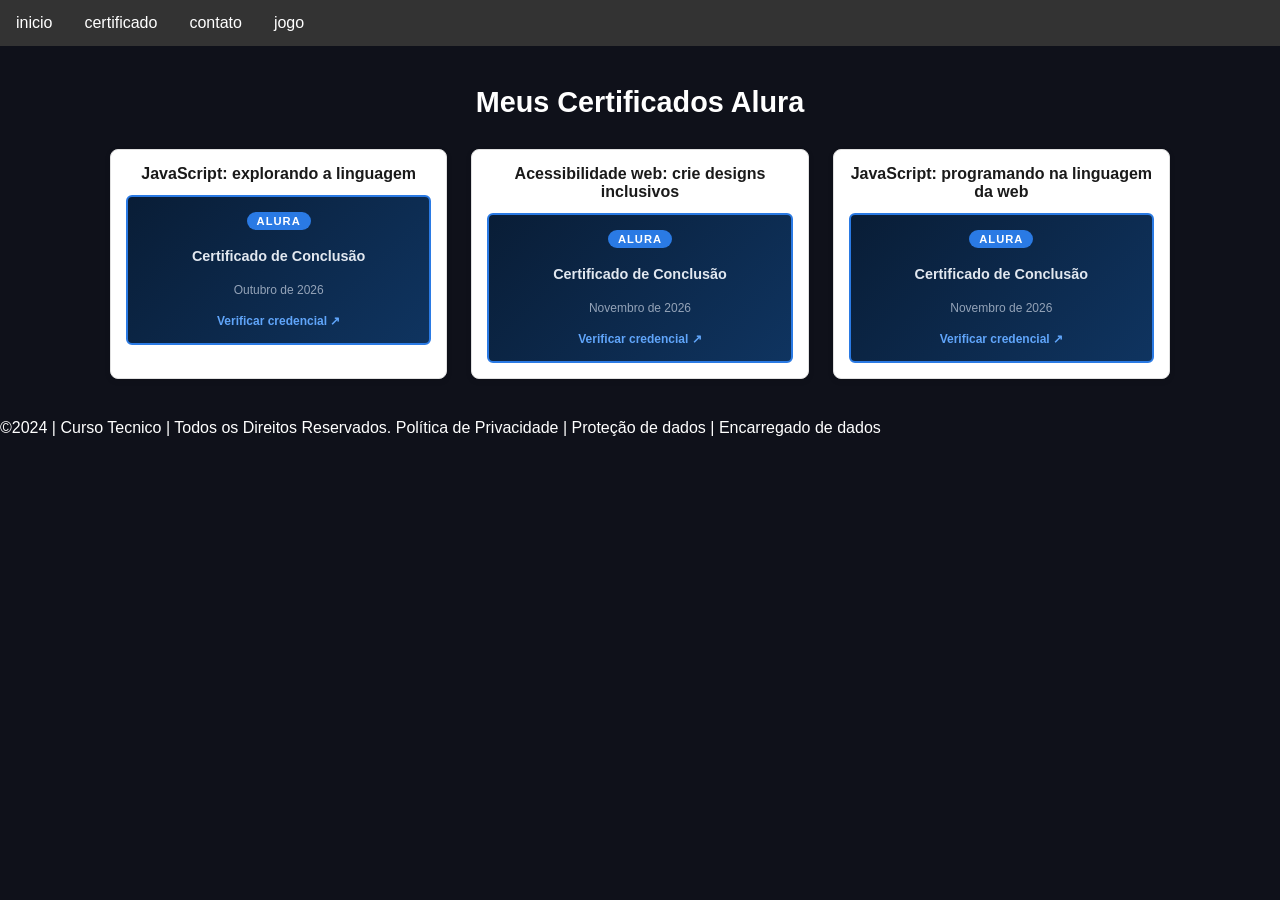
<file: certificado.html>
<!DOCTYPE html>
<html lang="pt-br">
<head>
<meta charset="UTF-8">
<meta name="viewport" content="width=device-width, initial-scale=1.0">
<title>Meu site pessoal</title>
<link rel="stylesheet" href="style.css">
</head>


<ul>
  <li><a href="index.html">inicio</a></li>
  <li><a href="certificado.html">certificado</a></li>
  <li><a href="contato.html">contato</a></li>
  <li><a href="jogo.html">jogo</a></li>
</ul> 
   

<main class="secao-certificados">
    <h2>Meus Certificados Alura</h2>
    
    <!-- O JavaScript vai preencher esta área automaticamente -->
    <div id="grid-certificados" class="certificados-container"></div>
</main>



<p>©2024 | Curso Tecnico | Todos os Direitos Reservados.
Política de Privacidade | Proteção de dados | Encarregado de dados</p>
<p> </p>
</footer>
</body>
</html>

  <!-- Carregamento do script.js externo -->
  <script src="certificado.js" defer></script>
</file>
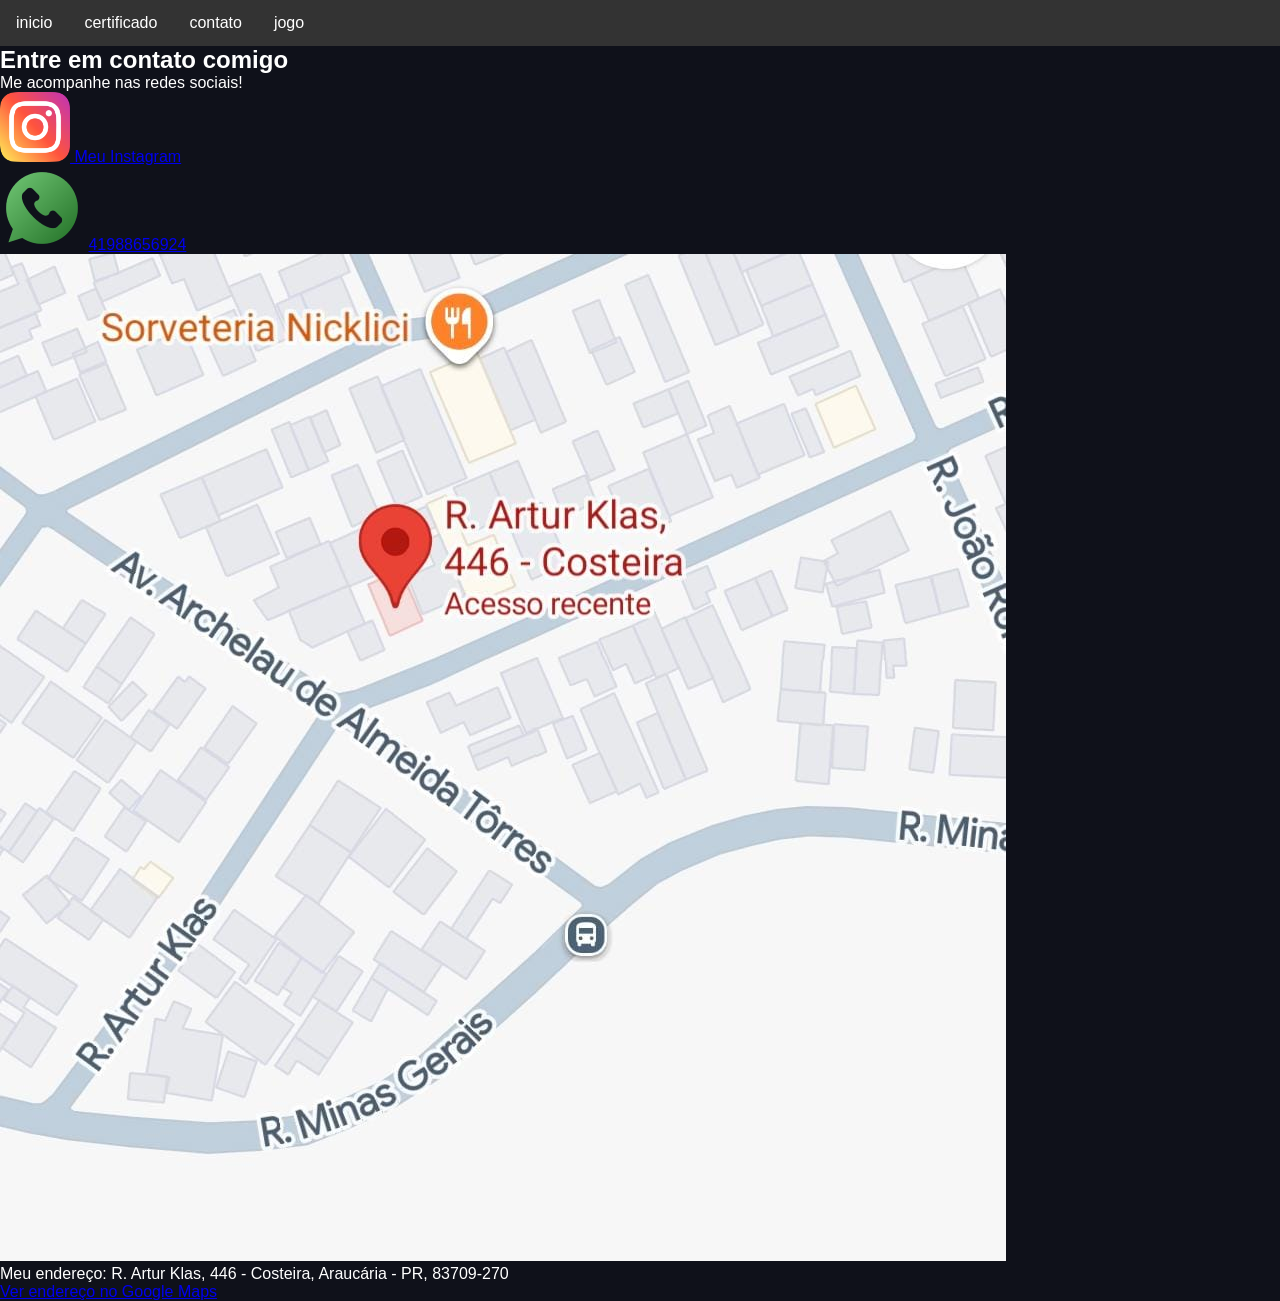
<file: contato.html>
<!DOCTYPE html>
<html lang="pt-br">
<head>
<meta charset="UTF-8">
<meta name="viewport" content="width=device-width, initial-scale=1.0">
<title>Meu site pessoal</title>
<link rel="stylesheet" href="style.css">
</head>


<ul>
  <li><a href="index.html">inicio</a></li>
  <li><a href="certificado.html">certificado</a></li>
  <li><a href="contato.html">contato</a></li>
  <li><a href="jogo.html">jogo</a></li>
</ul>  
    <main>
        <h2>Entre em contato comigo</h2>
        <p>Me acompanhe nas redes sociais!</p>

        <a href="https://www.instagram.com/souzx22___?xtok=MWtteHVuNjUwMDUzNA%3D%3D&utm_source=qr"
           target="_blank" rel="noopener noreferrer">
            <img src="instagram.png"
                 alt="Instagram"
                 width="70">
            Meu Instagram
        </a>
        <p class="whatsapp">
    <img src="whatsapp.png" alt="WhatsApp">
    <a href="https://wa.me/5541988656924" target="_blank">
        41988656924
    </a>
</p>
   
<div class="meu-endereco">
    <img src="localização.jpeg" alt="Localização">

    <p>Meu endereço: R. Artur Klas, 446 - Costeira, Araucária - PR, 83709-270</p>

    <a href="https://maps.app.goo.gl/HkBJ4Vb1Xysq7yeP7" target="_blank">
        Ver endereço no Google Maps
    </a>
</div>
    </a>
</p>
    </p>
</div></main>

</body>
</html>
</file>
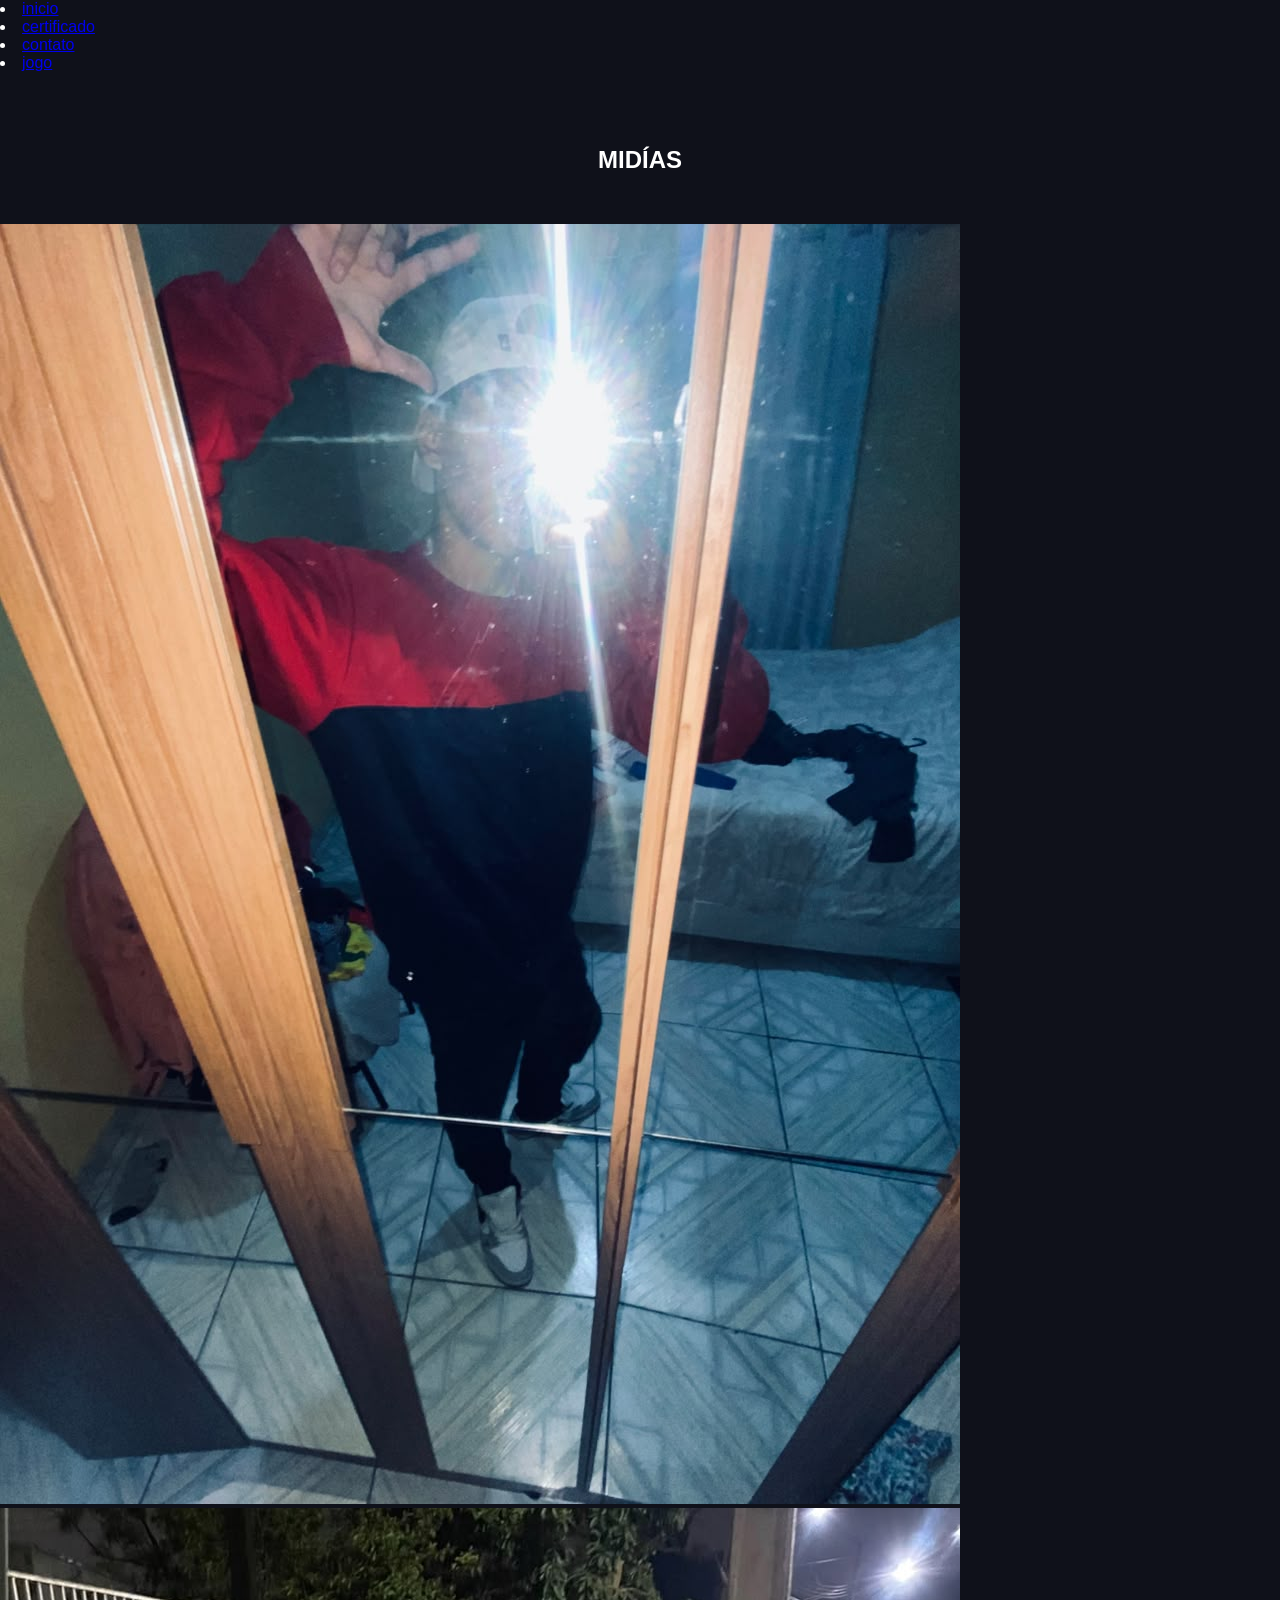
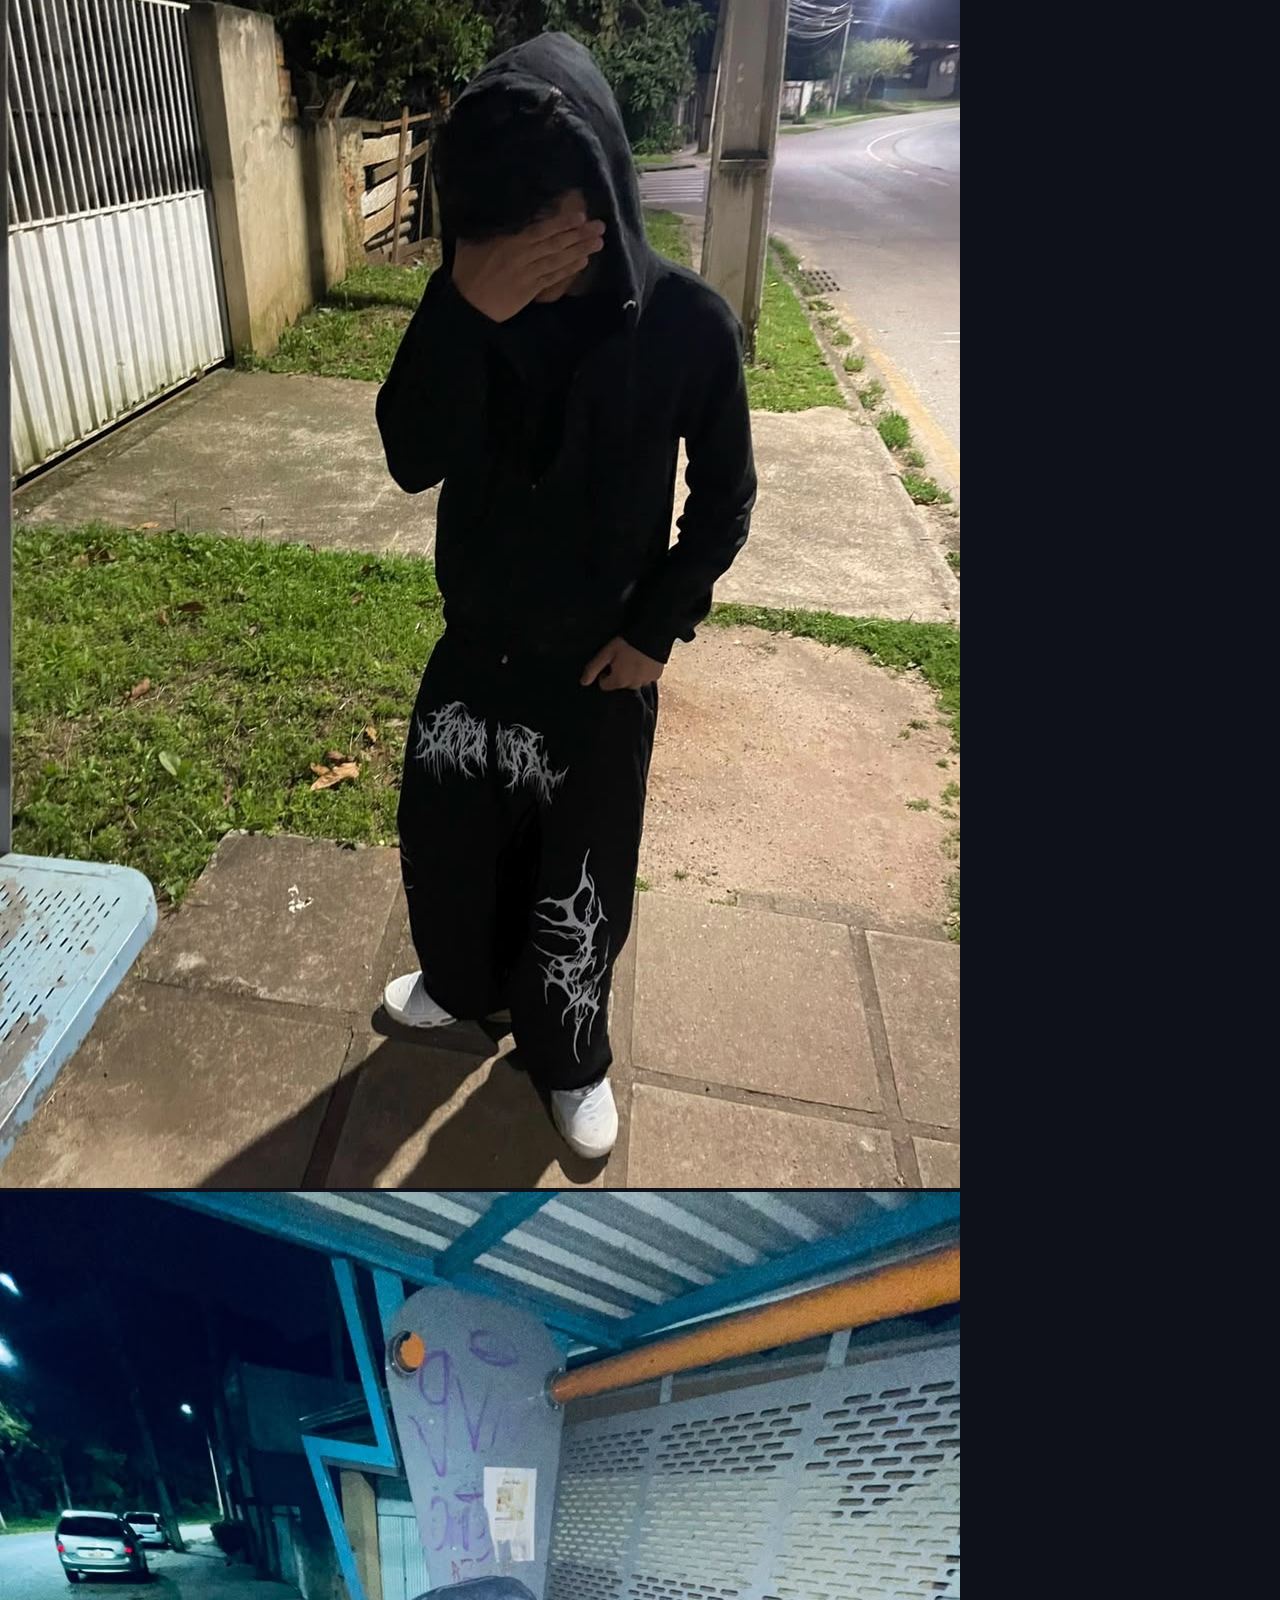
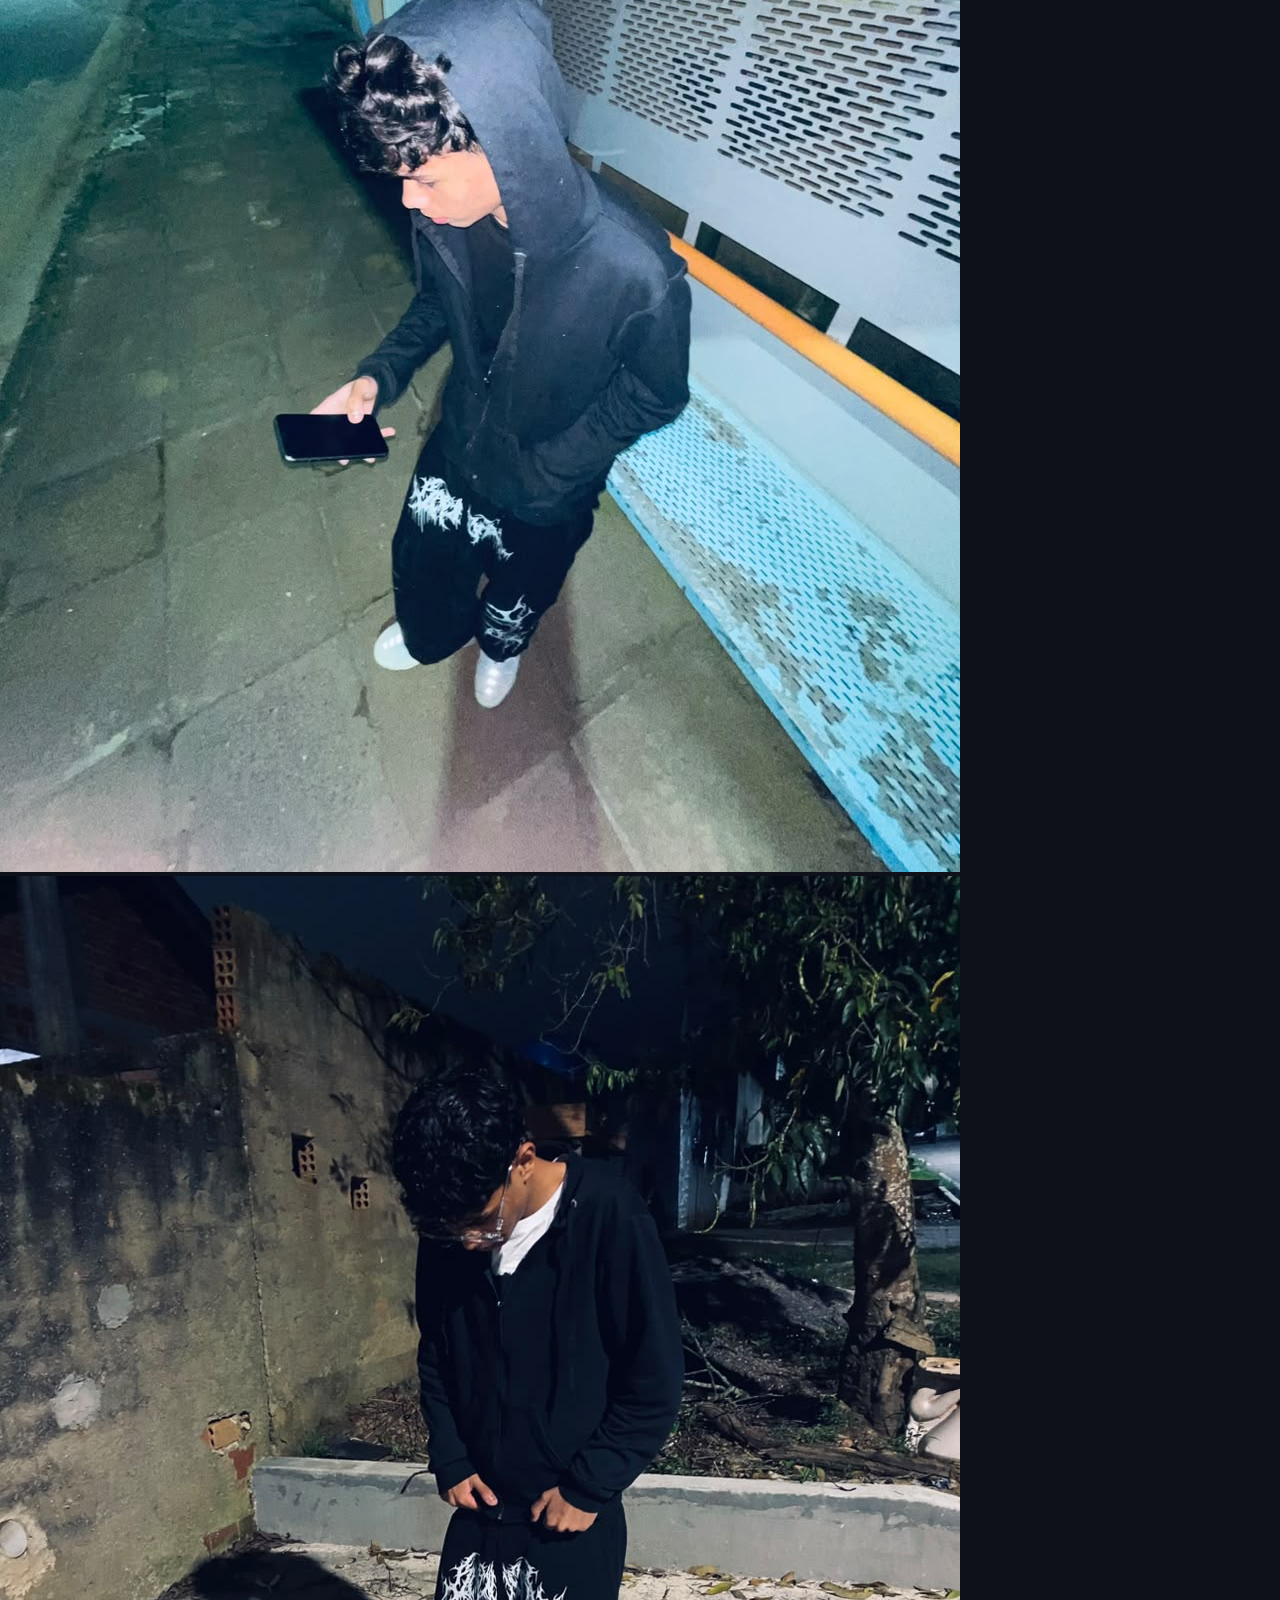
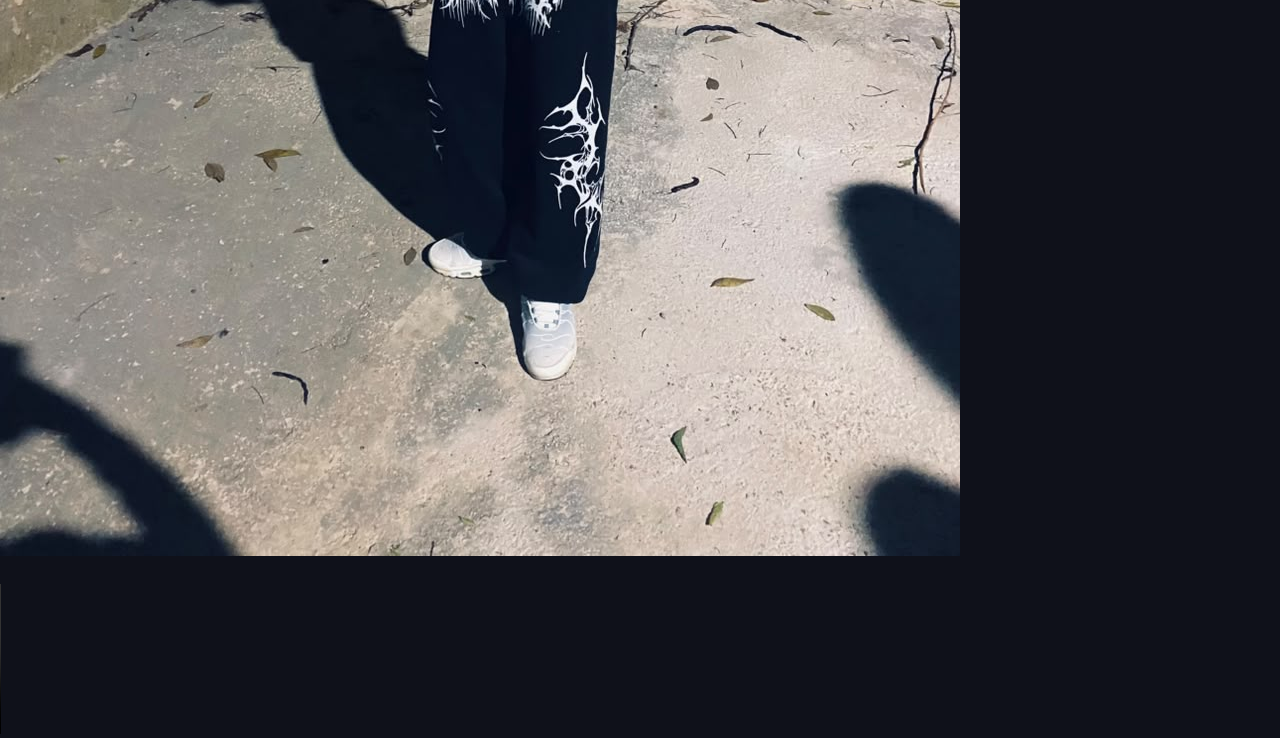
<file: fotos.html>
<!DOCTYPE html>
<html lang="pt-br">
<head>
    <meta charset="UTF-8">
    <meta name="viewport" content="width=device-width, initial-scale=1.0">
    <title>Minhas fotos - Kaio Rodrigo</title>
    <link rel="stylesheet" href="style.css">
</head>
<body>


    
    <ul></ul>
  <li><a href="index.html">inicio</a></li>
  <li><a href="certificado.html">certificado</a></li>
  <li><a href="contato.html">contato</a></li>
  <li><a href="jogo.html">jogo</a></li>
</ul> 
    

    <section class="estudante">
        <h1 class="estudante_titulo">MIDÍAS</h1>

        <div class="minhas-fotos">
            <img src="foto1.jpeg" alt="Minha foto">
            <img src="foto2.jpeg" alt="Minha foto">
            <img src="foto3.jpeg" alt="Minha foto">
            <img src="foto4.jpeg" alt="Minha foto">
            
        </div>
    </section>

</body>
</html>
 </section>

    <div class="video">
        <video controls>
            <source src="memphisbike.mp4" type="video/mp4">
        </video>
    </div>

</body>
</html>
</file>
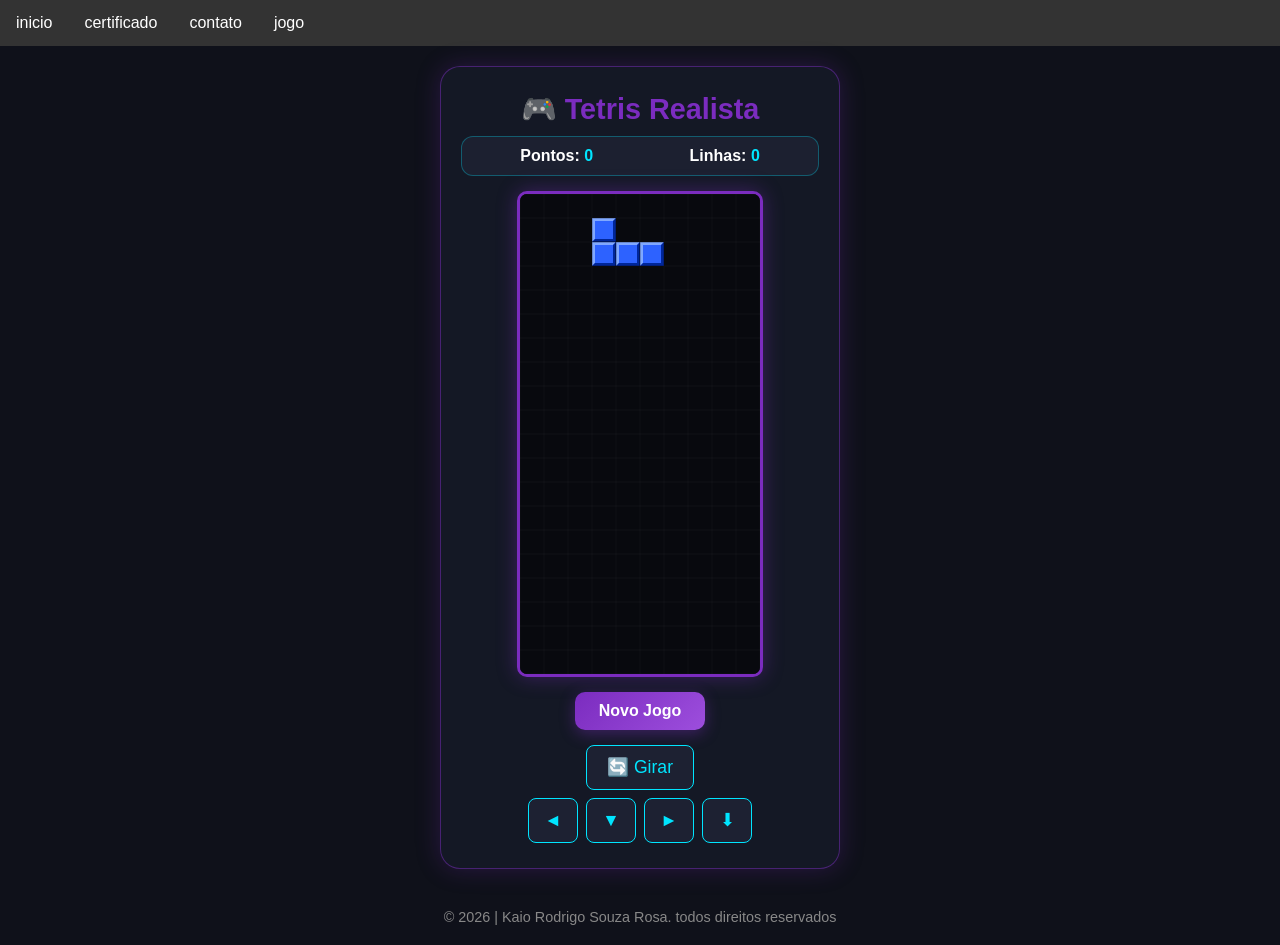
<file: jogo.html>
<!DOCTYPE html>
<html lang="pt-br">
<head>
<meta charset="UTF-8">
<meta name="viewport" content="width=device-width, initial-scale=1.0">
<title>Meu site pessoal</title>
<link rel="stylesheet" href="style.css">
</head>


<ul>
  <li><a href="index.html">inicio</a></li>
  <li><a href="certificado.html">certificado</a></li>
  <li><a href="contato.html">contato</a></li>
  <li><a href="jogo.html">jogo</a></li>
</ul>  

<main class="secao-jogo-central">
  <div class="cartao-jogo">
    <h2 style="font-size: 1.8rem; color: #7B2CBF; margin: 0 0 10px 0;">🎮 Tetris Realista</h2>

    <div class="placar">
      <div>Pontos: <span id="pontos">0</span></div>
      <div>Linhas: <span id="linhas">0</span></div>
    </div>

    <canvas id="canvasTetris" width="240" height="480"></canvas>

    <button class="btn-reiniciar" id="btnReiniciar">Novo Jogo</button>

    <div class="controles-mobile">
      <button class="btn-control btn-rotate" id="btnRotate">🔄 Girar</button>
      <button class="btn-control btn-left" id="btnLeft">◄</button>
      <button class="btn-control btn-down" id="btnDown">▼</button>
      <button class="btn-control btn-right" id="btnRight">►</button>
      <button class="btn-control btn-drop" id="btnDrop">⬇</button>
    </div>
  </div>
</main>

<footer>
  <p>© 2026 | Kaio Rodrigo Souza Rosa. todos direitos reservados</p>
</footer>

</body>
</html>

  <!-- Carregamento do script.js externo -->
  <script src="script.js" defer></script>
</file>
<file: style.css>
*{
margin: 0;
padding: 0;
box-sizing: border-box;
}
body{
font-family: "Poppins", sans-serif;
}
header{
background-color: #424e61;
color: white;
width: 100%;
padding: 20px;
}
.cabecalho-itens{
max-width: 1980px;
margin: 0 auto;
display: flex;
align-items: center;
justify-content: center;
}
.cabecalho-imagem{
width: 10%;
display: flex;
justify-content: flex-start;
align-items: center;
}
.titulo_site{
padding: 50px;
text-align: center;
width: 50%;
font: 30px;
}
.sociais{
display: flex;
justify-content: flex-end;
width: 25%;
padding-right: 30px;
}
.banner1{
display: flex;
justify-content: center;
}
.estudante_titulo{
padding: 50px;
text-align: center;

}
.estudante-nome{
text-align: center;
}
.estudante-imagem{
width: 120px;
}
.estudante-icone{
width: 38px;
padding: 4px 8px;
}
.estudante{
background-image: background-color(#faae43);
padding: 24px 0;
}

.estudante.div{
text-align: center;
padding: 24px 0;
}
.estudantes_todos{
display: flex;
justify-content: space-around;
}
.escola{
background-image: linear-gradient(#40A2E3,#7FC2EF);
color: white;
display: flex;
justify-content:center;
padding: 24px 0;
text-align:center;
display:block;
}
.escola-titulo{
padding: 50px;
text-align: center;
}
.logo_rodape{
height: 80px;
padding: 12px 0;

}

/*menu*/
ul {
  list-style-type: none;
  margin: 0;
  padding: 0;
  overflow: hidden;
  background-color: #333333;
}

ul li {
  float: left;
}

ul li a {
  display: block;
  color: white;
  text-align: center;
  padding: 14px 16px;
  text-decoration: none;
}

ul li a:hover {
  background-color: #111111;
}

/*jogo*/

* {
      box-sizing: border-box;
    }

    body {
      background-color: #0F111A;
      color: #FFFFFF;
      margin: 0;
      font-family: 'Poppins', sans-serif;
      touch-action: manipulation;
    }

    header {
      padding: 15px 20px;
      background: rgba(22, 26, 38, 0.8);
      border-bottom: 1px solid rgba(123, 44, 191, 0.3);
      position: relative;
      z-index: 100;
    }

    .cabecalho-itens {
      display: flex;
      align-items: center;
      justify-content: space-between;
      max-width: 800px;
      margin: 0 auto;
    }

    .titulo_site {
      margin: 0;
      font-size: 2rem;
      color: #00E5FF;
      text-align: center;
    }

    /* ESTILOS DO MENU DROPDOWN */
    .dropdown {
      position: relative;
      display: inline-block;
    }

    .dropbtn {
      font-size: 1.5rem;
      cursor: pointer;
      color: #FFFFFF;
      list-style: none;
      user-select: none;
    }

    .dropbtn::-webkit-details-marker {
      display: none;
    }

    .dropdown-content {
      position: absolute;
      right: 0;
      top: 120%;
      background-color: #161A26;
      min-width: 200px;
      box-shadow: 0px 8px 20px rgba(0, 0, 0, 0.6);
      border: 1px solid rgba(123, 44, 191, 0.5);
      border-radius: 10px;
      padding: 8px 0;
      z-index: 1000;
      display: flex;
      flex-direction: column;
    }

    .dropdown-content a {
      color: #FFFFFF;
      padding: 10px 18px;
      text-decoration: none;
      font-size: 1.1rem;
      transition: background 0.2s, color 0.2s;
    }

    .dropdown-content a:hover {
      background-color: rgba(123, 44, 191, 0.4);
      color: #00E5FF;
    }

    /* ESTRUTURA DO JOGO */
    .secao-jogo-central {
      min-height: 80vh;
      display: flex;
      align-items: center;
      justify-content: center;
      padding: 20px 15px;
    }

    .cartao-jogo {
      background: rgba(22, 26, 38, 0.95);
      border: 1px solid rgba(123, 44, 191, 0.5);
      border-radius: 20px;
      padding: 25px 20px;
      max-width: 400px;
      width: 100%;
      text-align: center;
      box-shadow: 0 0 25px rgba(123, 44, 191, 0.25);
      display: flex;
      flex-direction: column;
      align-items: center;
    }

    .placar {
      display: flex;
      justify-content: space-around;
      width: 100%;
      margin-bottom: 15px;
      font-size: 1rem;
      font-weight: 600;
      background: rgba(30, 35, 52, 0.8);
      padding: 10px;
      border-radius: 12px;
      border: 1px solid rgba(0, 229, 255, 0.3);
    }

    .placar span {
      color: #00E5FF;
    }

    #canvasTetris {
      display: block;
      background-color: #08090E;
      border: 3px solid #7B2CBF;
      border-radius: 10px;
      box-shadow: 0 0 20px rgba(123, 44, 191, 0.4);
      max-width: 100%;
      height: auto;
    }

    .btn-reiniciar {
      margin-top: 15px;
      padding: 10px 24px;
      font-size: 1rem;
      font-weight: 600;
      color: #FFFFFF;
      background: linear-gradient(135deg, #7B2CBF, #9D4EDD);
      border: none;
      border-radius: 10px;
      cursor: pointer;
      transition: all 0.3s ease;
      box-shadow: 0 4px 15px rgba(123, 44, 191, 0.4);
    }

    .btn-reiniciar:hover {
      background: linear-gradient(135deg, #00E5FF, #7B2CBF);
      transform: translateY(-2px);
    }

    .controles-mobile {
      display: grid;
      grid-template-columns: repeat(4, 50px);
      grid-template-rows: repeat(2, 45px);
      gap: 8px;
      margin-top: 15px;
      justify-content: center;
    }

    .btn-control {
      background: rgba(30, 35, 52, 0.9);
      border: 1px solid #00E5FF;
      color: #00E5FF;
      font-size: 1.1rem;
      border-radius: 8px;
      cursor: pointer;
      display: flex;
      align-items: center;
      justify-content: center;
      user-select: none;
      -webkit-user-select: none;
    }

    .btn-control:active {
      background: #00E5FF;
      color: #0F111A;
    }

    .btn-left { grid-column: 1; grid-row: 2; }
    .btn-down { grid-column: 2; grid-row: 2; }
    .btn-right { grid-column: 3; grid-row: 2; }
    .btn-rotate { grid-column: 2 / span 2; grid-row: 1; width: 100%; }
    .btn-drop { grid-column: 4; grid-row: 2; }

    footer {
      text-align: center;
      padding: 20px;
      font-size: 0.9rem;
      color: #888888;
    }

    /* === SEÇÃO DE CERTIFICADOS ALURA (ISOLADA) === */
.secao-certificados {
    max-width: 1100px;
    margin: 40px auto;
    padding: 0 20px;
    text-align: center;
}

.secao-certificados h2 {
    margin-bottom: 30px;
    font-size: 1.8rem;
}

/* Cria a grade de 3 colunas no computador */
.certificados-container {
    display: grid;
    grid-template-columns: repeat(3, 1fr); /* 3 colunas iguais */
    gap: 24px; /* Espaço entre os certificados */
}

/* Estilo de cada card de certificado */
.certificado-card {
    background-color: #ffffff;
    border: 1px solid #e0e0e0;
    border-radius: 8px;
    padding: 15px;
    box-shadow: 0 2px 6px rgba(0, 0, 0, 0.08);
    transition: transform 0.2s ease, box-shadow 0.2s ease;
    display: flex;
    flex-direction: column;
    justify-content: space-between;
}

.certificado-card:hover {
    transform: translateY(-4px);
    box-shadow: 0 6px 14px rgba(0, 0, 0, 0.12);
}

/* Nome do curso em cima */
.certificado-titulo {
    font-size: 1rem;
    font-weight: bold;
    color: #1a1a1a;
    margin: 0 0 12px 0;
}

/* Miniatura do certificado embaixo */
.certificado-miniatura {
    width: 100%;
    height: 160px; /* Tamanho pequeno conforme solicitado */
    object-fit: cover; /* Ajusta a imagem sem distorcer */
    border-radius: 4px;
    border: 1px solid #ddd;
}

.certificado-link {
    text-decoration: none;
    color: inherit;
    display: block;
}

/* Responsividade: 2 colunas em tablets e 1 no celular */
@media (max-width: 850px) {
    .certificados-container {
        grid-template-columns: repeat(2, 1fr);
    }
}

@media (max-width: 550px) {
    .certificados-container {
        grid-template-columns: 1fr;
    }
}

/* Desenho do mini certificado */
.mini-certificado-visual {
    background: linear-gradient(135deg, #091d36 0%, #0f3460 100%);
    color: #ffffff;
    height: 150px;
    border-radius: 6px;
    padding: 15px;
    display: flex;
    flex-direction: column;
    justify-content: space-between;
    align-items: center;
    border: 2px solid #2a7ae4;
    position: relative;
}

.selo-alura {
    background-color: #2a7ae4;
    color: #fff;
    font-size: 0.7rem;
    font-weight: bold;
    padding: 3px 10px;
    border-radius: 12px;
    letter-spacing: 1px;
}

.texto-certificado {
    font-size: 0.9rem;
    font-weight: 600;
    margin: 5px 0;
    color: #e2e8f0;
}

.data-certificado {
    font-size: 0.75rem;
    color: #94a3b8;
}

.ver-credencial {
    font-size: 0.75rem;
    color: #60a5fa;
    font-weight: bold;
    margin-top: 4px;
}
</file>
